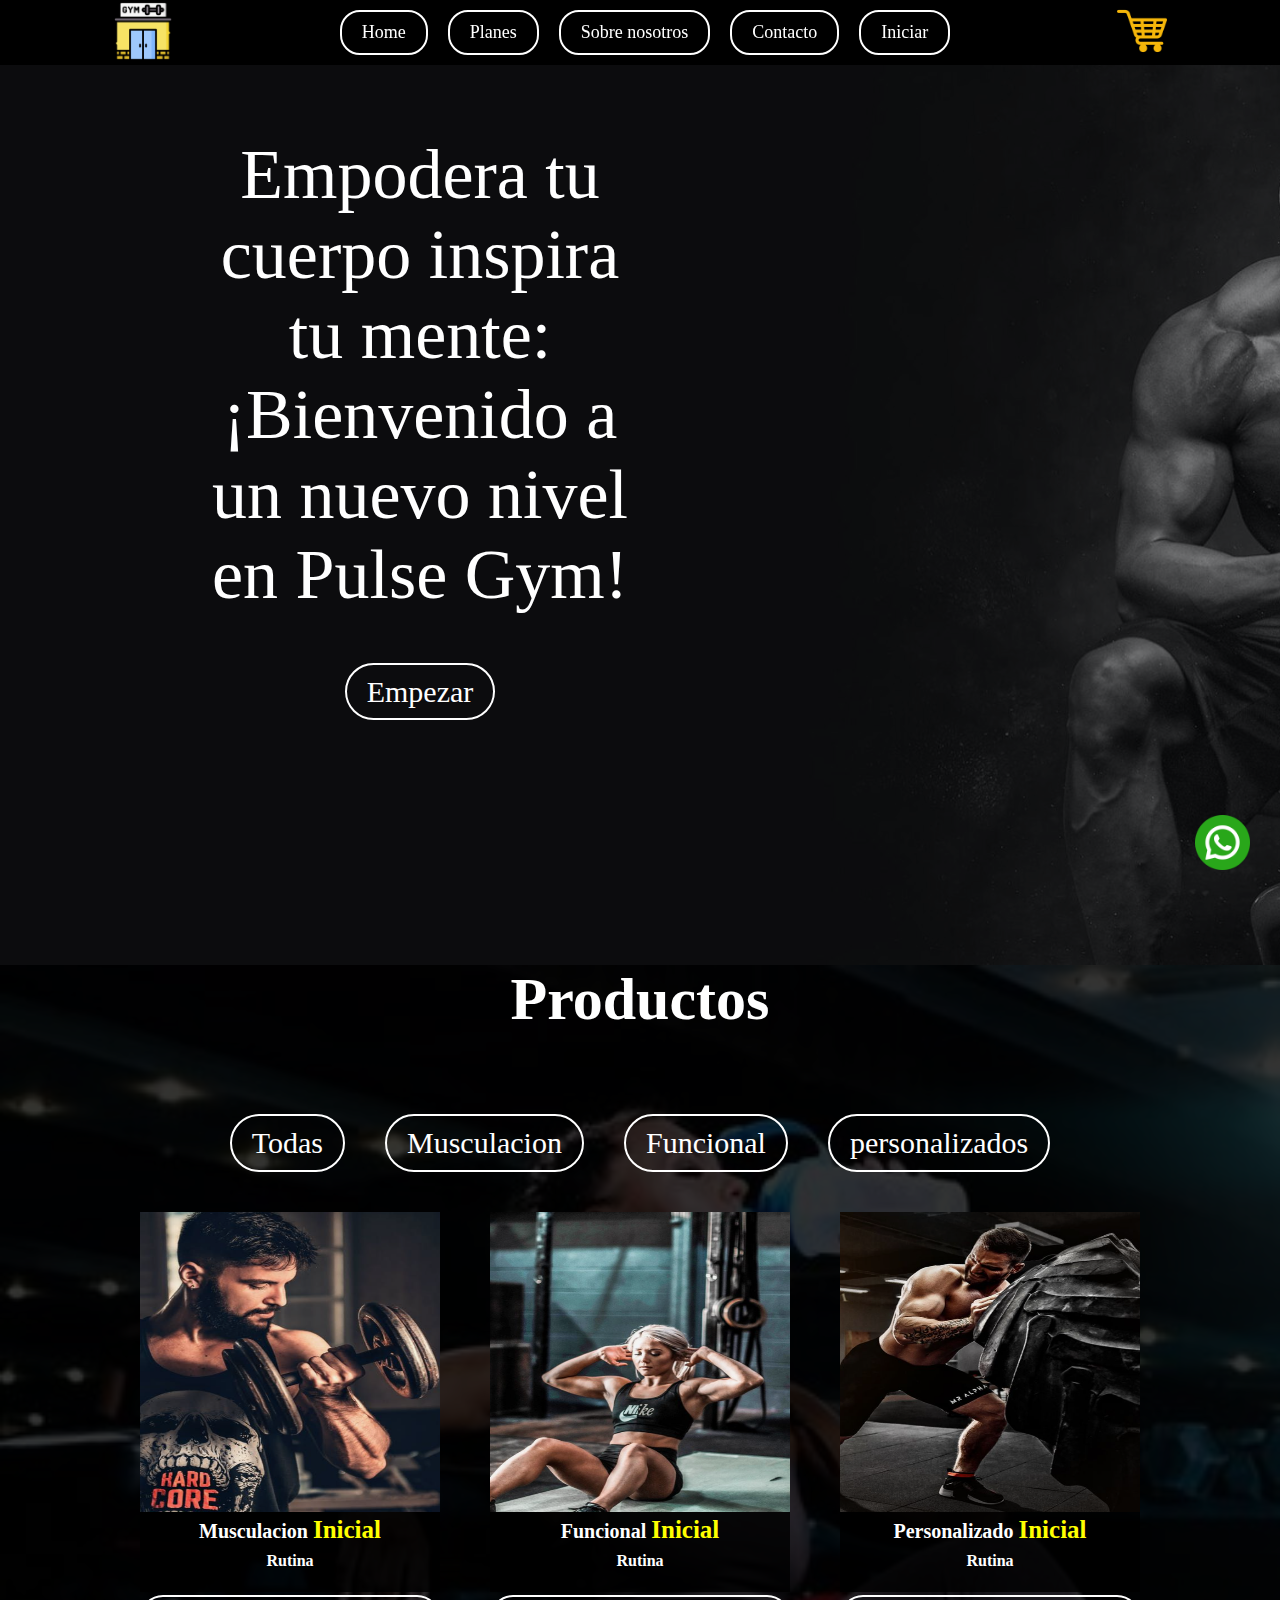
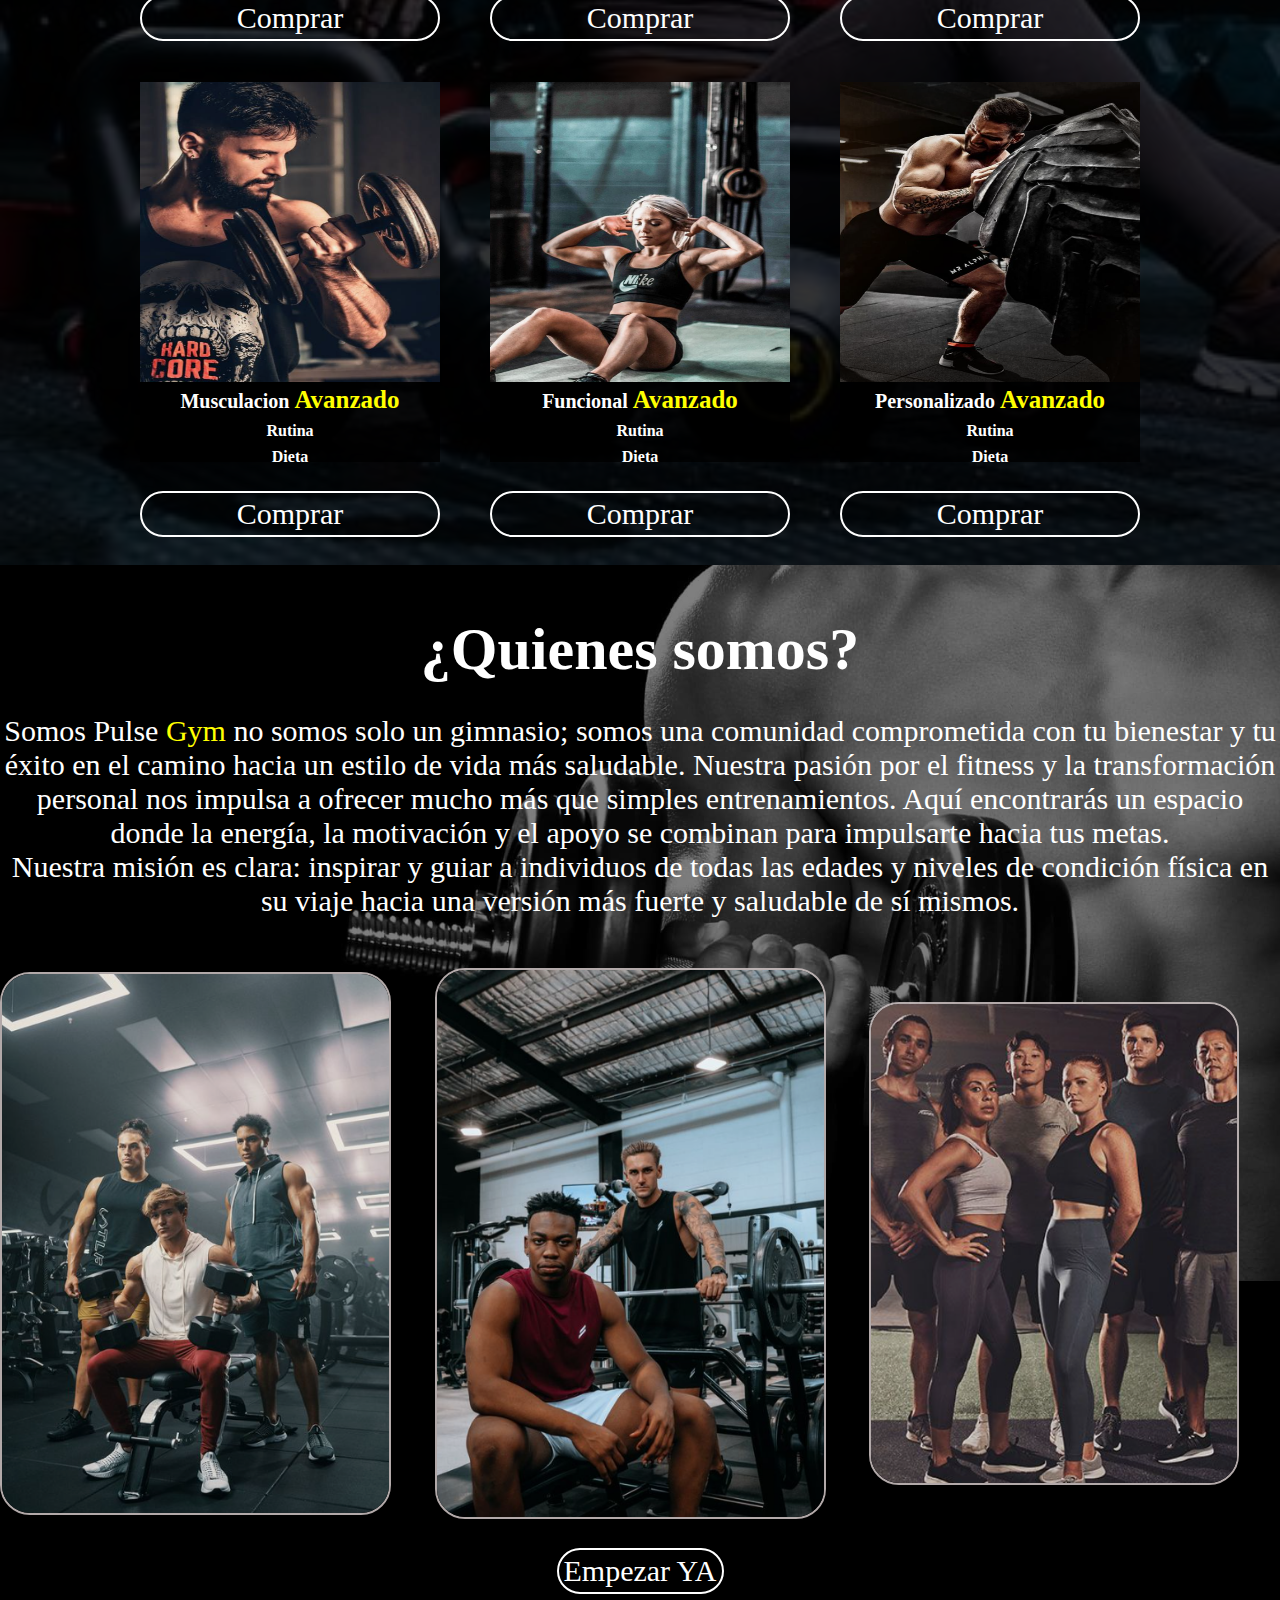
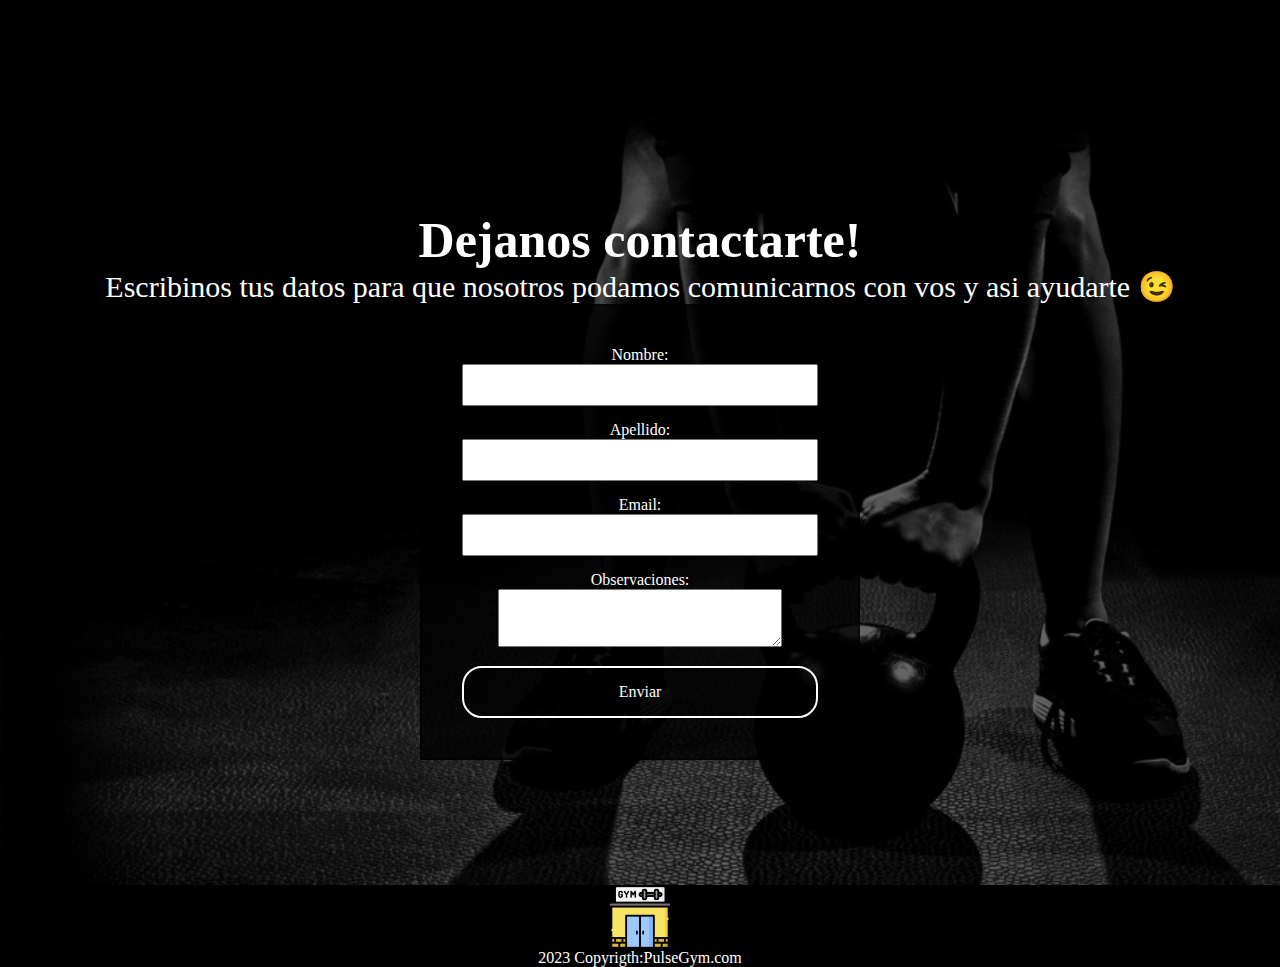
<file: index.html>
<!DOCTYPE html>
<html lang="en">

<head>
    <meta charset="UTF-8">
    <meta name="viewport" content="width=device-width, initial-scale=1.0">
    <title>Pulse Gym</title>
    <link rel="shortcut icon" href="/Assets/Favicon.png" type="image/x-icon">
    <link rel="stylesheet" href="style.css">
    <link rel="stylesheet" href="media.css">
    <link rel="preconnect" href="https://fonts.googleapis.com">
    <link rel="preconnect" href="https://fonts.gstatic.com" crossorigin>
    <link href="https://fonts.googleapis.com/css2?family=Poppins:wght@100&display=swap" rel="stylesheet">
</head>

<body>
    <a href=""" target=" _blank"><img src="/Assets/whatsapp.png" alt="" class="whatsapp"></a>
    <header>
        <a href="index.html">
            <img id="img-logo" src="/Assets/Favicon.png" alt=""></a>
        <nav id="navbar-link">

            <ul id="nav-list">
                <a href="index.html">
                    <li class="navli">Home</li>
                </a>

                <li class="navli">Planes</li>
                <li class="navli">Sobre nosotros</li>
                <li class="navli">Contacto</li>
                <a href="iniciar.html">
                    <li class="navli"> Iniciar</li>
                </a>


            </ul>
        </nav>
        <div class="menu-container">
            <label for="menu-toggle" class="menu-label">
                <img src="/Assets/menu.png" alt="" class="menu-icon">
            </label>
            <div id="Cart-container">
                <img class="carrito" src="/Assets/carrito.png" alt="">
            </div>
        </div>
    </header>
    <main>
        <section id="Portada">
            <div class="container-portada">
                <div id="text-content">
                    <!-- <p>Pulse Gym es mucho más que un simple lugar para ejercitarse
                Es un oasis vibrante de salud y bienestar
                diseñado para elevar tu cuerpo, mente y espíritu Nuestro compromiso es claro: brindarte una experiencia
                fitness excepcional que despierte tus sentidos y te impulse hacia tus metas.
                En Pulse Gym, fusionamos tecnología de vanguardia con un enfoque personalizado, creando un entorno donde
                cada
                latido de tu corazón se convierte en una oportunidad para superarte
            </p> -->

                    <span class="span-text">Empodera tu cuerpo inspira tu mente: ¡Bienvenido a un nuevo nivel en Pulse
                        Gym!</span>

                    <!-- <span class="button">Registrarme</span> -->
                    <!-- <button>Registrarme</button> -->
                    <div class="botones">
                        <a class="btn-ri" href="register.html">Empezar</a>

                    </div>

                </div>
            </div>
        </section>
        <section id="products">
            <h2 class="tittle-products">Productos</h2>
            <div id="categories-container">
                <a class="categories" href="">Todas</a>
                <a class="categories" href="">Musculacion</a>
                <a class="categories" href="">Funcional</a>
                <a class="categories" href="">personalizados</a>
            </div>
            <div class="card-container">
                <div class="card-group">
                    <div class="card">
                        <img class="img-product" src="/Assets/card-hombre.png" alt="">
                        <div class="products-info">
                            <h3 class="tittle-card">Musculacion <span class="Card-span">Inicial</span></h3>
                            <h4>Rutina</h4>

                        </div>
                        <div class="container-btnPro">
                            <a class="btn-card" href="">Comprar</a>
                        </div>

                    </div>


                    <div class="card">
                        <img class="img-product" src="/Assets/mujer-card.png" alt="">
                        <div class="products-info">
                            <h3 class="tittle-card">Funcional <span class="Card-span">Inicial</span></h3>
                            <h4>Rutina</h4>
                        </div>
                        <div class="container-btnPro">
                            <a class="btn-card" href="">Comprar</a>
                        </div>
                    </div>
                    <div class="card">
                        <img class="img-product" src="/Assets/perso-card.png" alt="">
                        <div class="products-info">
                            <h3 class="tittle-card">Personalizado <span class="Card-span">Inicial</span></h3>
                            <h4>Rutina</h4>
                        </div>
                        <div class="container-btnPro">
                            <a class="btn-card" href="">Comprar</a>
                        </div>
                    </div>
                </div>
                <div class="card-group">
                    <div class="card">
                        <img class="img-product" src="/Assets/card-hombre.png" alt="">
                        <div class="products-info">
                            <h3 class="tittle-card">Musculacion <span class="Card-span">Avanzado</span></h3>
                            <h4>Rutina</h4>
                            <h4>Dieta</h4>
                        </div>
                        <div class="container-btnPro">
                            <a class="btn-card" href="">Comprar</a>
                        </div>
                    </div>
                    <div class="card">
                        <img class="img-product" src="/Assets/mujer-card.png" alt="">
                        <div class="products-info">
                            <h3 class="tittle-card">Funcional <span class="Card-span">Avanzado</span></h3>
                            <h4>Rutina</h4>
                            <h4>Dieta</h4>
                        </div>
                        <div class="container-btnPro">
                            <a class="btn-card" href="">Comprar</a>
                        </div>
                    </div>
                    <div class="card">
                        <img class="img-product" src="/Assets/perso-card.png" alt="">
                        <div class="products-info">
                            <h3 class="tittle-card">Personalizado <span class="Card-span">Avanzado</span></h3>
                            <h4>Rutina</h4>
                            <h4>Dieta</h4>
                        </div>
                        <div class="container-btnPro">
                            <a class="btn-card" href="">Comprar</a>
                        </div>
                    </div>
                </div>
            </div>

        </section>
        <section id="about-us">
            <div class="container-about">
                <h2 class="tittle-about">¿Quienes somos?</h2>
                <p class="p-about">Somos Pulse <span class="span-about"> Gym</span>
                    no somos solo un gimnasio; somos una comunidad comprometida con tu bienestar y tu éxito en el
                    camino hacia un estilo de vida más saludable. Nuestra pasión por el fitness y la transformación
                    personal
                    nos
                    impulsa a ofrecer mucho más que simples entrenamientos. Aquí encontrarás un espacio donde la
                    energía, la
                    motivación y el apoyo se combinan para impulsarte hacia tus metas.</p>
                <p class="secondp">
                    Nuestra misión es clara: inspirar y guiar a individuos de todas las edades y niveles de condición
                    física
                    en
                    su viaje hacia una versión más fuerte y saludable de sí mismos.


                </p>
                <div class="carrusel">
                    <div class="carrusel-container">
                        <div><img class="carrusel-img" src="/Assets/galeria2.png" alt="" srcset=""></div>
                        <div><img class="carrusel-img" src="/Assets/galeria3.png" alt=""></div>
                        <div><img class="carrusel-img" src="/Assets/galeria4.png" alt="" srcset=""></div>

                    </div>
                    <div class="container-btnPro2">
                        <a class="btn-card2" href="">Empezar YA</a>
                    </div>
                </div>

            </div>

        </section>
        <section id="contacto">
            <span class="h2_con"> Dejanos contactarte!</span>
            <h3 class="h3_con">Escribinos tus datos para que nosotros podamos comunicarnos con vos y asi ayudarte 😉
            </h3>
            <div class="formulario">

                <form>
                    <label for="nombre">Nombre:</label>
                    <input type="text" id="nombre" name="nombre" required><br>

                    <label for="apellido">Apellido:</label>
                    <input type="text" id="apellido" name="apellido" required><br>

                    <label for="email">Email:</label>
                    <input type="email" id="email" name="email" required><br>
                    <label for="">Observaciones:</label>
                    <textarea name="" id="" cols="15" rows="2"></textarea>

                    <input type="submit" value="Enviar">
                </form>
            </div>

        </section>
        <footer id="footer">
            <div class="logo-footer"></div>
            <img class="favicon-footer" src="Assets/Favicon.png" alt="logo-footer" class="logo-f3">
            <span class="span-footer">2023 Copyrigth:PulseGym.com</span>

        </footer>
    </main>
</body>


</html>
</file>
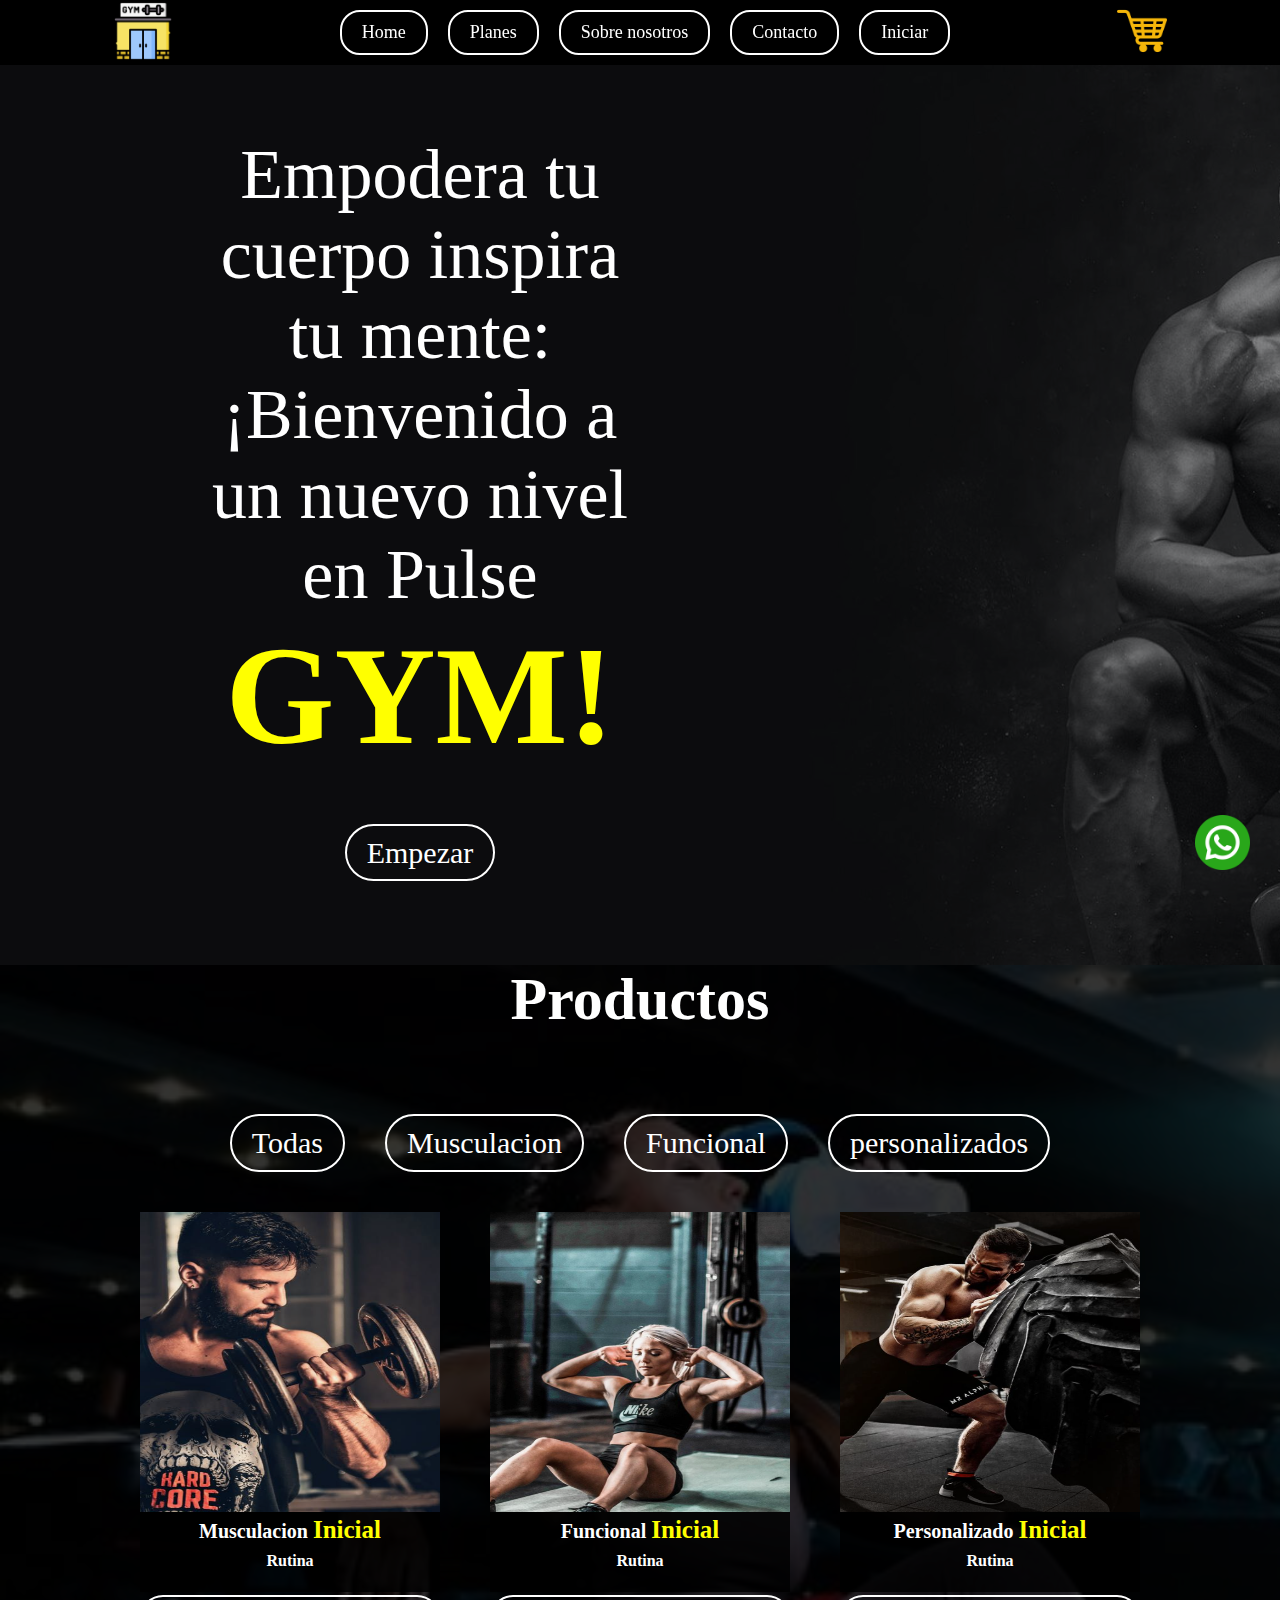
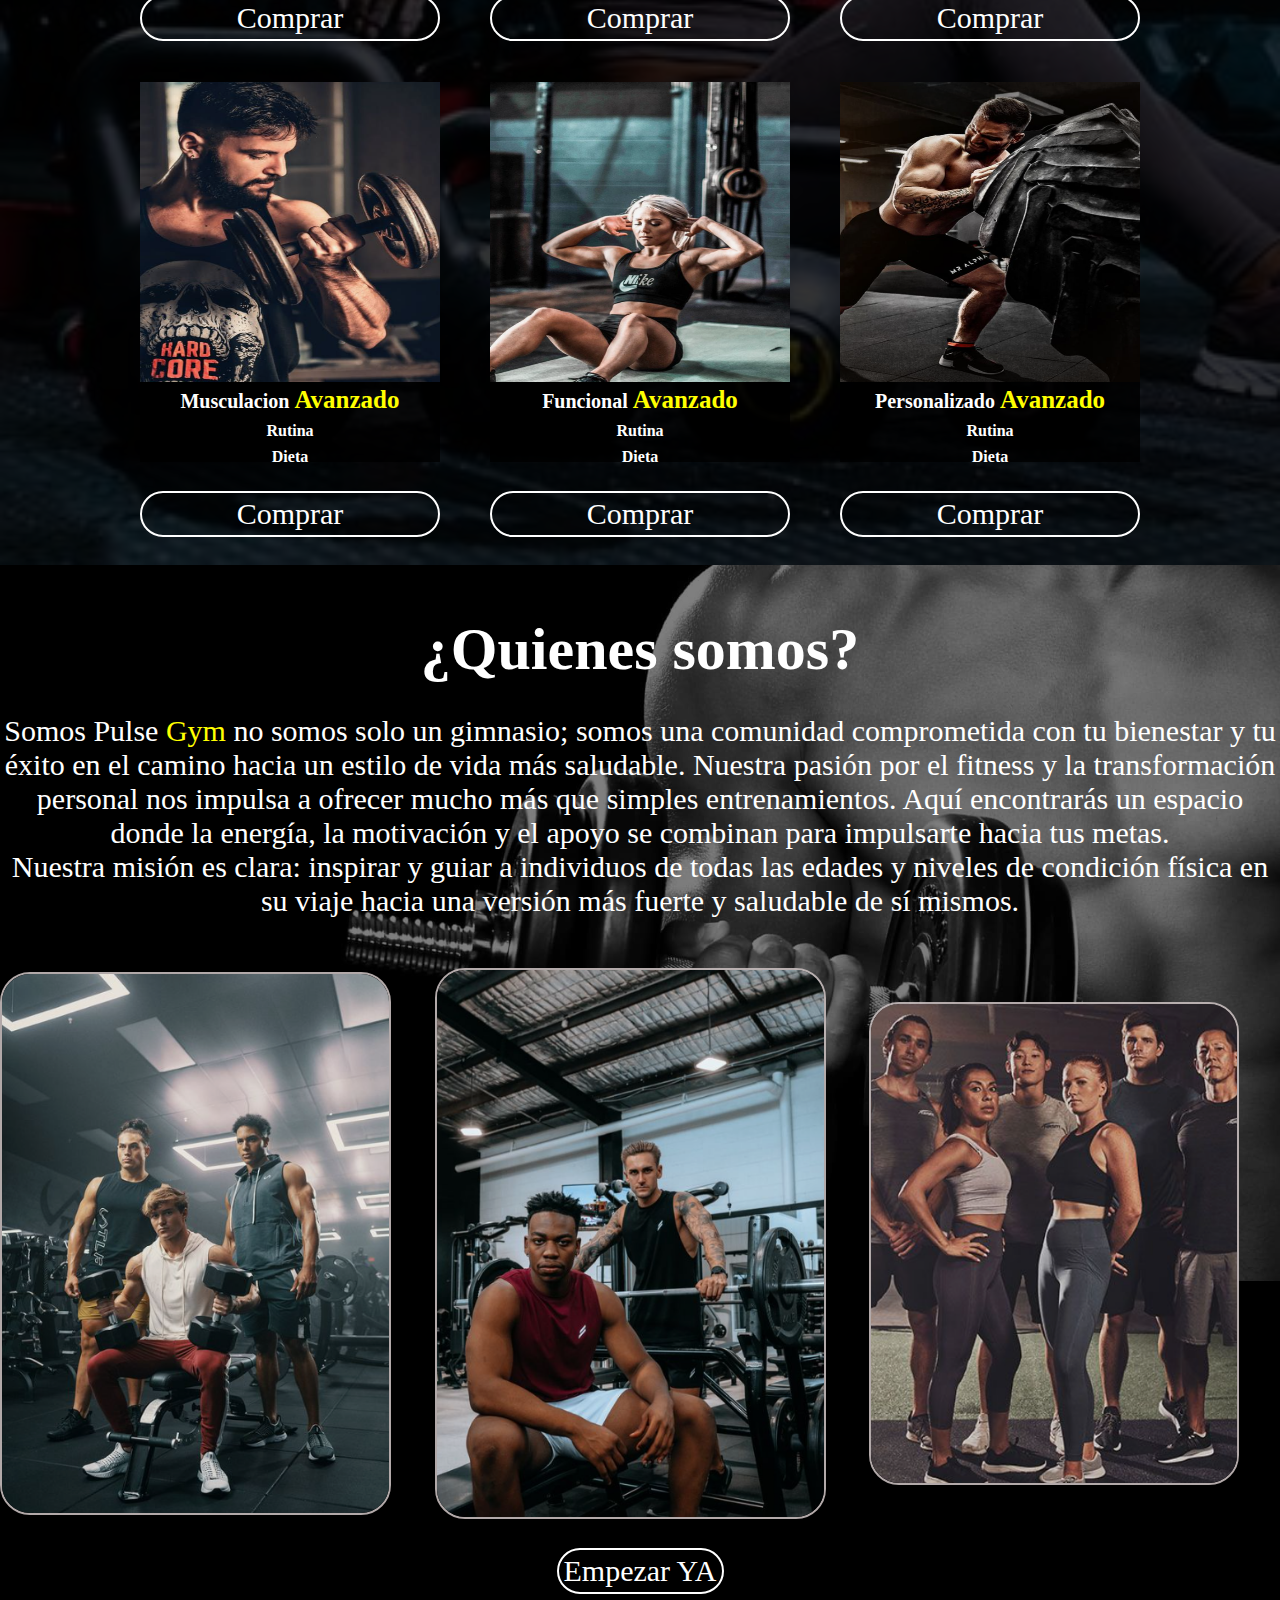
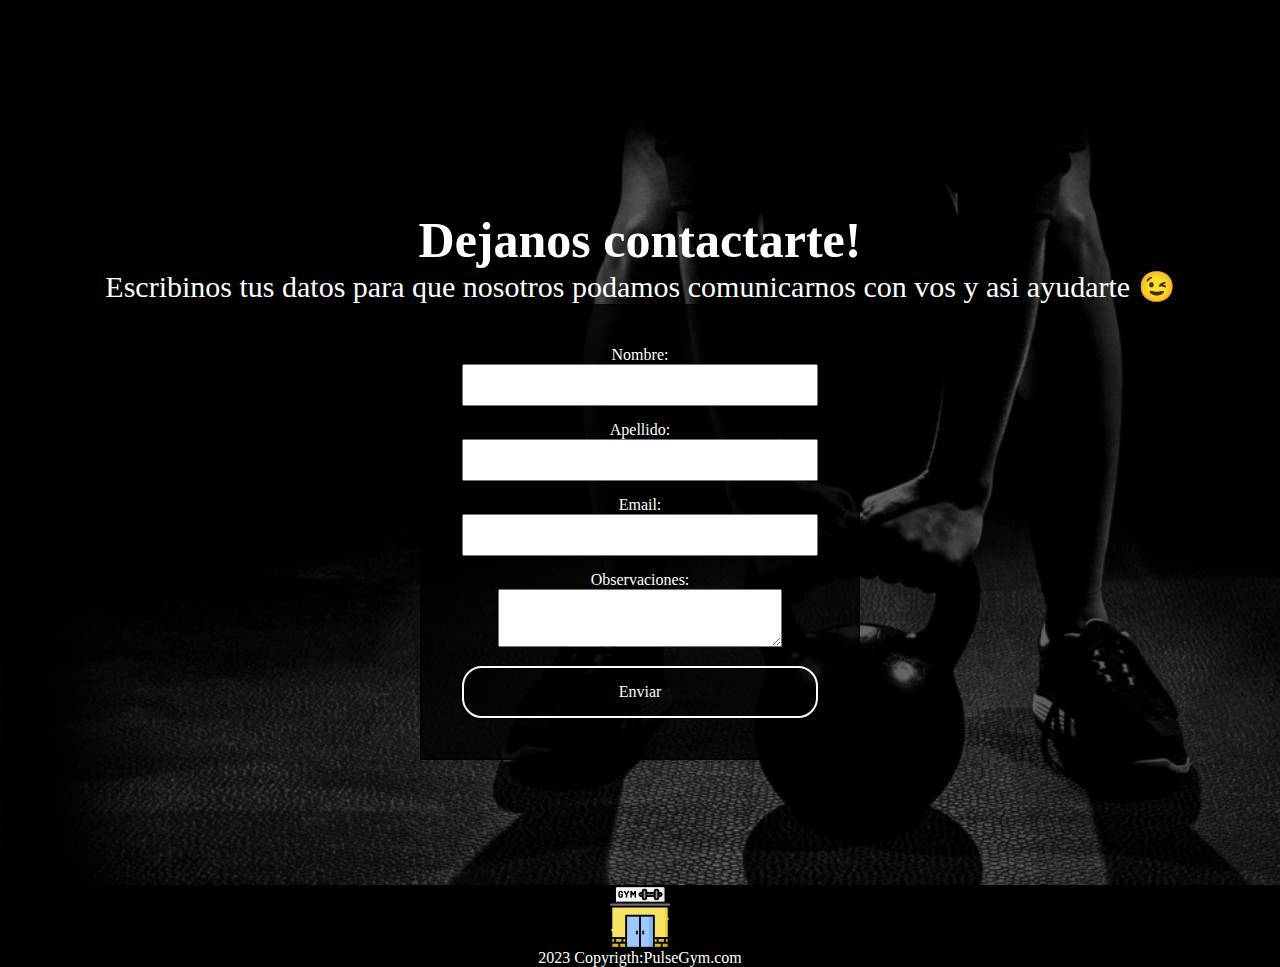
<file: HTML/index.html>
<!DOCTYPE html>
<html lang="en">

<head>
    <meta charset="UTF-8">
    <meta name="viewport" content="width=device-width, initial-scale=1.0">
    <title>Pulse Gym</title>
    <link rel="shortcut icon" href="/Assets/favicon/Favicon.png" type="image/x-icon">
    <link rel="stylesheet" href="/CSS/style.css">
    <link rel="stylesheet" href="/CSS/media.css">
    <link rel="preconnect" href="https://fonts.googleapis.com">
    <link rel="preconnect" href="https://fonts.gstatic.com" crossorigin>
    <link href="https://fonts.googleapis.com/css2?family=Poppins:wght@100&display=swap" rel="stylesheet">
</head>

<body>
    <a href="" target=" _blank"><img src="/Assets/wpp/whatsapp.png" alt="" class="whatsapp"></a>
    <header>
        <a href="index.html">
            <img id="img-logo" src="/Assets/favicon/Favicon.png" alt=""></a>
        <nav id="navbar-link">

            <ul id="nav-list">
                <a href="index.html">
                    <li class="navli">Home</li>
                </a>

                <li class="navli">Planes</li>
                <li class="navli">Sobre nosotros</li>
                <li class="navli">Contacto</li>
                <a href="iniciar.html">
                    <li class="navli"> Iniciar</li>
                </a>


            </ul>
        </nav>
        <div class="menu-container">
            <label for="menu-toggle" class="menu-label">
                <img src="/Assets/nav/menu.png" alt="" class="menu-icon">
            </label>
            <div id="Cart-container">
                <img class="carrito" src="/Assets/nav/carrito.png" alt="">
            </div>
        </div>
    </header>
    <main>
        <section id="Portada">
            <div class="container-portada">
                <div id="text-content">

                    <span class="span-text">Empodera tu cuerpo inspira tu mente: ¡Bienvenido a un nuevo nivel en Pulse
                        <h1 class="tittle-gym">GYM!</h1>
                    </span>
                    <div class="botones">
                        <a class="btn-ri" href="register.html">Empezar</a>

                    </div>

                </div>
            </div>
        </section>
        <section id="products">
            <h2 class="tittle-products">Productos</h2>
            <div id="categories-container">
                <a class="categories" href="">Todas</a>
                <a class="categories" href="">Musculacion</a>
                <a class="categories" href="">Funcional</a>
                <a class="categories" href="">personalizados</a>
            </div>
            <div class="card-container">
                <div class="card-group">
                    <div class="card">
                        <img class="img-product" src="/Assets/Products/card-hombre.png" alt="">
                        <div class="products-info">
                            <h3 class="tittle-card">Musculacion <span class="Card-span">Inicial</span></h3>
                            <h4>Rutina</h4>

                        </div>
                        <div class="container-btnPro">
                            <a class="btn-card" href="">Comprar</a>
                        </div>

                    </div>


                    <div class="card">
                        <img class="img-product" src="/Assets//Products/mujer-card.png" alt="">
                        <div class="products-info">
                            <h3 class="tittle-card">Funcional <span class="Card-span">Inicial</span></h3>
                            <h4>Rutina</h4>
                        </div>
                        <div class="container-btnPro">
                            <a class="btn-card" href="">Comprar</a>
                        </div>
                    </div>
                    <div class="card">
                        <img class="img-product" src="/Assets/Products/perso-card.png" alt="">
                        <div class="products-info">
                            <h3 class="tittle-card">Personalizado <span class="Card-span">Inicial</span></h3>
                            <h4>Rutina</h4>
                        </div>
                        <div class="container-btnPro">
                            <a class="btn-card" href="">Comprar</a>
                        </div>
                    </div>
                </div>
                <div class="card-group">
                    <div class="card">
                        <img class="img-product" src="/Assets/Products/card-hombre.png" alt="">
                        <div class="products-info">
                            <h3 class="tittle-card">Musculacion <span class="Card-span">Avanzado</span></h3>
                            <h4>Rutina</h4>
                            <h4>Dieta</h4>
                        </div>
                        <div class="container-btnPro">
                            <a class="btn-card" href="">Comprar</a>
                        </div>
                    </div>
                    <div class="card">
                        <img class="img-product" src="/Assets/Products/mujer-card.png" alt="">
                        <div class="products-info">
                            <h3 class="tittle-card">Funcional <span class="Card-span">Avanzado</span></h3>
                            <h4>Rutina</h4>
                            <h4>Dieta</h4>
                        </div>
                        <div class="container-btnPro">
                            <a class="btn-card" href="">Comprar</a>
                        </div>
                    </div>
                    <div class="card">
                        <img class="img-product" src="/Assets//Products/perso-card.png" alt="">
                        <div class="products-info">
                            <h3 class="tittle-card">Personalizado <span class="Card-span">Avanzado</span></h3>
                            <h4>Rutina</h4>
                            <h4>Dieta</h4>
                        </div>
                        <div class="container-btnPro">
                            <a class="btn-card" href="">Comprar</a>
                        </div>
                    </div>
                </div>
            </div>

        </section>
        <section id="about-us">
            <div class="container-about">
                <h2 class="tittle-about">¿Quienes somos?</h2>
                <p class="p-about">Somos Pulse <span class="span-about"> Gym</span>
                    no somos solo un gimnasio; somos una comunidad comprometida con tu bienestar y tu éxito en el
                    camino hacia un estilo de vida más saludable. Nuestra pasión por el fitness y la transformación
                    personal
                    nos
                    impulsa a ofrecer mucho más que simples entrenamientos. Aquí encontrarás un espacio donde la
                    energía, la
                    motivación y el apoyo se combinan para impulsarte hacia tus metas.</p>
                <p class="secondp">
                    Nuestra misión es clara: inspirar y guiar a individuos de todas las edades y niveles de condición
                    física
                    en
                    su viaje hacia una versión más fuerte y saludable de sí mismos.


                </p>
                <div class="carrusel">
                    <div class="carrusel-container">
                        <div><img class="carrusel-img" src="/Assets/carrusel/galeria1.png" alt="" srcset=""></div>
                        <div><img class="carrusel-img" src="/Assets//carrusel/galeria2.png" alt=""></div>
                        <div><img class="carrusel-img" src="/Assets/carrusel/galeria3.png" alt="" srcset=""></div>

                    </div>
                    <div class="container-btnPro2">
                        <a class="btn-card2" href="">Empezar YA</a>
                    </div>
                </div>

            </div>

        </section>
        <section id="contacto">
            <span class="h2_con"> Dejanos contactarte!</span>
            <h3 class="h3_con">Escribinos tus datos para que nosotros podamos comunicarnos con vos y asi ayudarte 😉
            </h3>
            <div class="formulario">

                <form>
                    <label for="nombre">Nombre:</label>
                    <input type="text" id="nombre" name="nombre" required><br>

                    <label for="apellido">Apellido:</label>
                    <input type="text" id="apellido" name="apellido" required><br>

                    <label for="email">Email:</label>
                    <input type="email" id="email" name="email" required><br>
                    <label for="">Observaciones:</label>
                    <textarea name="" id="" cols="15" rows="2"></textarea>

                    <input type="submit" value="Enviar">
                </form>
            </div>

        </section>
        <footer id="footer">
            <div class="logo-footer"></div>
            <img class="favicon-footer" src="/Assets/favicon/Favicon.png" alt="logo-footer" class="logo-f3">
            <span class="span-footer">2023 Copyrigth:PulseGym.com</span>

        </footer>
    </main>
</body>


</html>
</file>
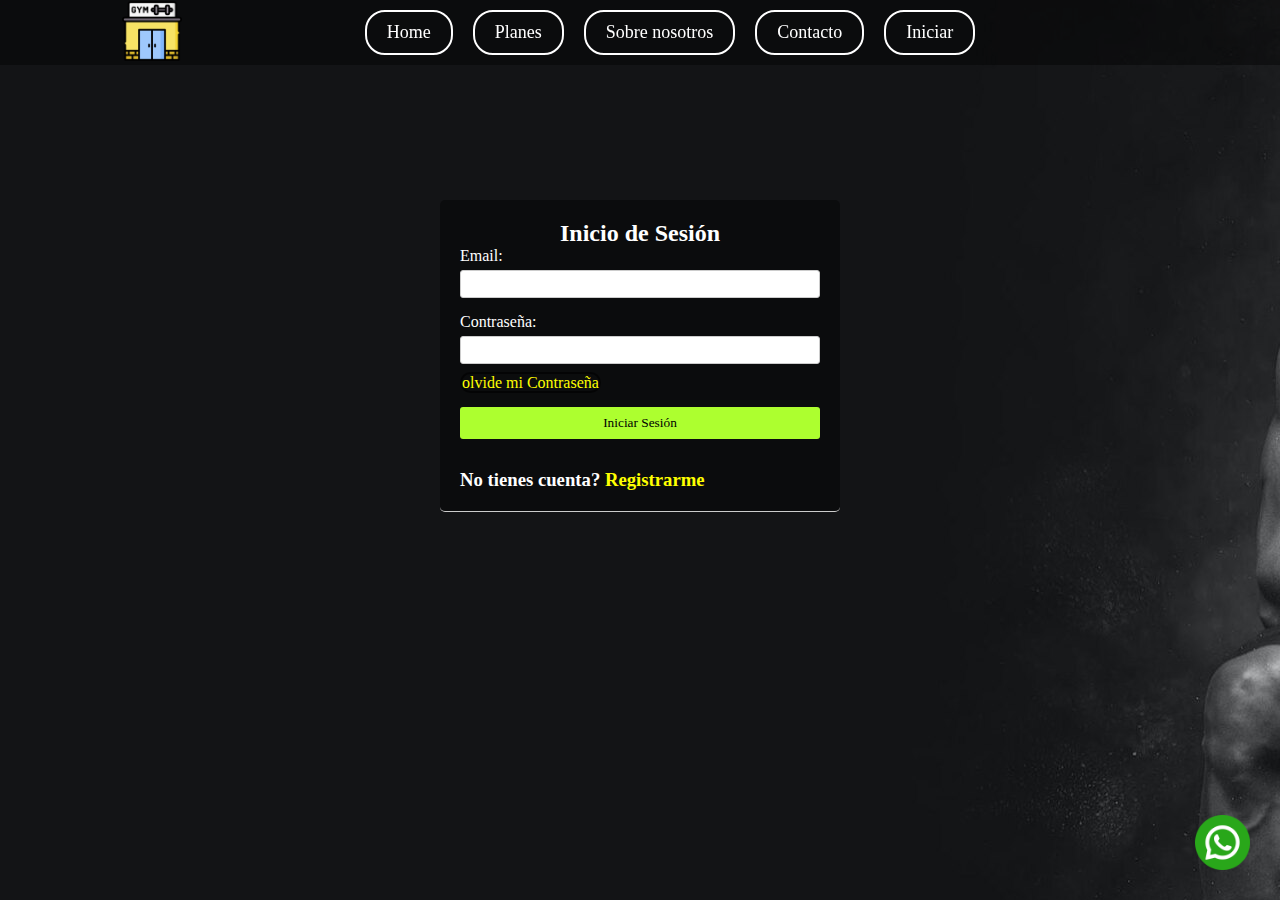
<file: HTML/iniciar.html>
<!DOCTYPE html>
<html lang="en">

<head>
    <meta charset="UTF-8">
    <meta name="viewport" content="width=device-width, initial-scale=1.0">
    <title>Pulse Gym</title>
    <link rel="shortcut icon" href="/Assets/wpp/whatsapp.png" type="image/x-icon">
    <link rel="stylesheet" href="/CSS/style.css">
    <link rel="stylesheet" href="/CSS/media.css">
    <link rel="preconnect" href="https://fonts.googleapis.com">
    <link rel="preconnect" href="https://fonts.gstatic.com" crossorigin>
    <link href="https://fonts.googleapis.com/css2?family=Poppins:wght@100&display=swap" rel="stylesheet">
    <link rel="stylesheet" href="/CSS/login.css">
</head>

<body>
    <a href="" target="_blank"><img src="/Assets/wpp/whatsapp.png" alt="" class="whatsapp"></a>
    <header>
        <a href="index.html">
            <img id="img-logo" src="/Assets/favicon/Favicon.png" alt=""></a>
        <nav id="navbar-link">

            <ul id="nav-list">
                <a href="index.html">
                    <li class="navli">Home</li>
                </a>
                <li class="navli">Planes</li>
                <li class="navli">Sobre nosotros</li>
                <li class="navli">Contacto</li>
                <a href="iniciar.html">
                    <li class="navli"> Iniciar</li>
                </a>


            </ul>
        </nav>
        <div class="menu-container">
            <label for="menu-toggle" class="menu-label">
                <img src="/Assets/nav/menu.png" alt="" class="menu-icon">
            </label>

        </div>
    </header>
    <main id="main_login">
        <div class="inicio__sesion">
            <h2>Inicio de Sesión</h2>
            <form>
                <div class="form-group">
                    <label for="username">Email:</label>
                    <input type="text" id="username" name="username" required>
                </div>
                <div class="form-group">
                    <label for="password">Contraseña:</label>
                    <input type="password" id="password" name="password" required>
                    <div class="olvide-container">
                        <span class="olvide">olvide mi Contraseña</span>
                    </div>

                </div>
                <input type="submit" value="Iniciar Sesión">

            </form>
            <h3 class="no-c">No tienes cuenta? <a class="Register" href="register.html">Registrarme</a></h3>
        </div>

    </main>

</body>
</file>
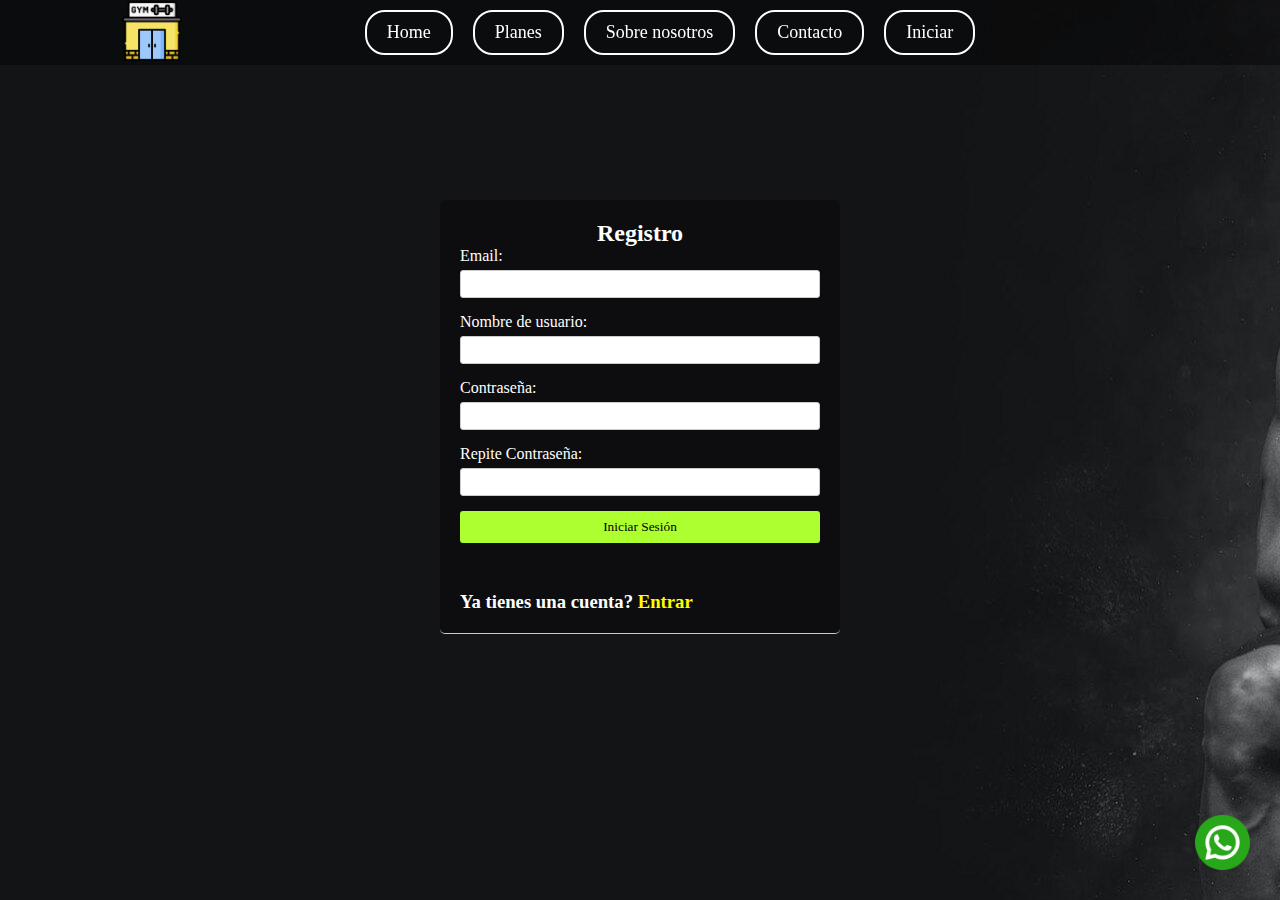
<file: HTML/register.html>
<!DOCTYPE html>
<html lang="en">

<head>
    <meta charset="UTF-8">
    <meta name="viewport" content="width=device-width, initial-scale=1.0">
    <title>Pulse Gym</title>
    <link rel="shortcut icon" href="/Assets/favicon/Favicon.png" type="image/x-icon">
    <link rel="stylesheet" href="/CSS/style.css">
    <link rel="stylesheet" href="/CSS/media.css">
    <link rel="preconnect" href="https://fonts.googleapis.com">
    <link rel="preconnect" href="https://fonts.gstatic.com" crossorigin>
    <link href="https://fonts.googleapis.com/css2?family=Poppins:wght@100&display=swap" rel="stylesheet">
    <link rel="stylesheet" href="/CSS/login.css">
    <link rel="stylesheet" href="/CSS/register.css">
</head>

<body>
    <a href="" target="_blank"><img src="/Assets/wpp/whatsapp.png" alt="" class="whatsapp"></a>
    <header>
        <a href="index.html">
            <img id="img-logo" src="/Assets//favicon/Favicon.png" alt=""></a>
        <nav id="navbar-link">

            <ul id="nav-list">
                <a href="index.html">
                    <li class="navli">Home</li>
                </a>
                <li class="navli">Planes</li>
                <li class="navli">Sobre nosotros</li>
                <li class="navli">Contacto</li>
                <a href="iniciar.html">
                    <li class="navli"> Iniciar</li>
                </a>


            </ul>
        </nav>
        <div class="xD">
            <label for="menu-toggle" class="menu-label">
                <img src="/Assets/nav/menu.png" alt="" class="menu-icon">
            </label>
        </div>
    </header>
    <main id="main_registro">
        <div class="registro__sesion">
            <h2>Registro</h2>
            <form>
                <div class="form-group">
                    <label for="username">Email:</label>
                    <input type="email" id="username" name="username" required>
                </div>
                <div class="form-group">
                    <label for="username">Nombre de usuario:</label>
                    <input type="text" id="username" name="username" required>
                </div>
                <div class="form-group">
                    <label for="username">Contraseña:</label>
                    <input type="text" id="username" name="username" required>
                </div>
                <div class="form-group">
                    <label for="password"> Repite Contraseña:</label>
                    <input type="password" id="password" name="password" required>
                </div>
                <input type="submit" value="Iniciar Sesión">

            </form>
            <br>
            <h3 class="no-c">Ya tienes una cuenta? <a class="Register" href="iniciar.html">Entrar</a></h3>
        </div>

    </main>
</body>
</file>
<file: style.css>
* {
    margin: 0;
    padding: 0;
    box-sizing: border-box;
    text-decoration: none;
    list-style-type: none;
    font-family: "Oswald";

}



header {
    display: flex;
    flex-direction: row;
    justify-content: space-around;
    align-items: center;
    background-color: rgba(0, 0, 0, 0.4);
    width: 100%;
    height: 65px;
    padding: 0 30px;
    position: fixed;
    top: 0;
    z-index: 2;

}



#img-logo {
    width: 60px;
    height: 60px;
    cursor: pointer;
}

#nav-list {
    display: flex;
    gap: 20px;
    align-items: center;

    color: #ffffff;

}


.navli {
    padding: 10px 20px;
    background-color: transparent;
    border: 2px solid white;
    border-radius: 20px;
    color: white;
    font-size: 18px;
    cursor: pointer;
}

.navli:hover {
    background-color: yellow;
    color: black;
}

#navbar-link {
    display: flex;
    gap: 20px;
}

#Btn-sesion {
    display: flex;
    gap: 20px;
    color: #ffffff;
}

body {
    background-color: #000000;
}

main {
    display: flex;
    flex-direction: column;
    justify-content: center;
    width: 100%;


}



#Portada {
    margin-top: 65px;
    padding: 70px 0;
    height: 900px;
    background-image: url(/Assets/bg3.jpg);
    background-repeat: no-repeat;
    background-size: cover;
    background-color: rgba(0, 0, 0, 0.4);
    background-blend-mode: multiply;

}

.container-portada {
    display: flex;
    flex-direction: column;
}

p {
    color: #ffffff;
    font-size: 30px;
    font-weight: 100;
    text-align: center;
}

#text-content {
    padding-left: 200px;
    max-width: 40rem;
    text-align: center;
    display: flex;
    flex-direction: column;
    gap: 60px;
}

.span-text {
    color: white;
    font-size: 70px;
}

.btn-ri {
    padding: 10px 20px;
    background-color: transparent;
    border: 2px solid white;
    border-radius: 40px;
    color: white;
    font-size: 30px;
    cursor: pointer;
    margin: 20px;
}

.btn-ri:hover {
    background-color: yellow;
    color: black;
}

.carrito {
    width: 50px;
    height: 50px;
    cursor: pointer;
}


#products {
    height: 1200px;
    background-image: url(/Assets/xdddddddddddddddddd.jpg);
    background-repeat: no-repeat;
    background-size: cover;
    background-color: rgba(0, 0, 0, 0.8);
    background-blend-mode: multiply;


}

#categories-container {
    display: flex;
    align-items: center;
    justify-content: center;
}

.categories {
    color: white;
    padding: 10px 20px;
    background-color: transparent;
    border: 2px solid white;
    border-radius: 40px;
    color: white;
    font-size: 30px;
    cursor: pointer;
    margin: 20px;
}

.categories:hover {
    background-color: yellow;
    color: black;
}

.tittle-products {
    color: white;
    text-align: center;
    font-size: 60px;
    font-weight: 600;
    padding-bottom: 60px;
}

.img-product {
    width: 300px;
    height: 300px;
}

.card-container {
    display: flex;
    justify-content: center;
    align-items: center;
    gap: 50px;
    flex-direction: column;
    flex-wrap: wrap;
}

.card {
    background-color: rgba(0, 0, 0, 0.8);
    height: 380px;
}

.card-group {
    display: flex;
    justify-content: center;
    gap: 50px;
    margin: 20px 0;
}

.products-info {
    display: flex;
    align-items: center;
    justify-content: center;
    flex-direction: column;
    gap: 8px;
}

.tittle-card {
    color: white;
    font-size: 20px;
}

.Card-span {
    color: yellow;
    font-weight: 900;
    font-size: 25px;
}

.btn-card {
    padding: 4px 5px;
    background-color: transparent;
    border: 2px solid white;
    border-radius: 40px;
    color: white;
    font-size: 30px;
    cursor: pointer;
    display: flex;
    justify-content: center;
    align-items: center;
    margin-top: 25px;

}

.btn-card:hover {
    background-color: yellow;
    color: black;
}


.li-products {
    color: white;
}

h4 {
    color: white;
}


#about-us {
    height: 1100px;
    background-image: url(/Assets/ABOUT.jpg);
    background-repeat: no-repeat;
    background-size: contain;
    background-color: rgba(0, 0, 0, 0.5);
    background-blend-mode: multiply;
}

.tittle-about {
    color: white;
    font-size: 60px;
    text-align: center;
    margin-bottom: 30px;
}


.span-about {
    color: yellow;
}

.container-about {
    margin-top: 50px;
}


.carrusel-container {
    margin-top: 50px;
    display: flex;
    flex-wrap: nowrap;
    justify-content: center;
    align-items: center;

}



.carrusel-img {
    width: 90%;
    height: 90%;
    border: 2px solid rgba(197, 187, 187, 0.9);
    border-radius: 30px;

}

.container-btnPro2 {
    display: flex;
    justify-content: center;
    align-items: center;

}


.btn-card2 {

    display: inline-block;
    padding: 4px 5px;
    background-color: transparent;
    border: 2px solid white;
    border-radius: 40px;
    color: white;
    font-size: 30px;
    cursor: pointer;
    margin: 25px auto;
}

.btn-card2:hover {
    background-color: yellow;
    color: black;
}


#contacto {
    margin-top: 20px;
    height: 800px;
    background-image: url(/Assets/contactoportada.jpg);
    background-repeat: no-repeat;
    background-size: cover;
    background-color: rgba(0, 0, 0, 0.6);
    background-blend-mode: multiply;
    display: flex;
    justify-content: center;
    align-content: center;
    text-align: center;
    flex-direction: column;
}


.h2_con {
    font-size: 50px;
    font-weight: 600;
    color: white;
}

.h3_con {
    font-size: 30px;
    font-weight: 400;
    color: white;
}

.input_c {
    background-color: crimson;
    height: 50px;
}

.formulario {
    padding: 40px;
    max-width: 600px;
    margin: 0 auto;
    background-color: rgba(0, 0, 0, 0.8);
    display: flex;
    flex-direction: column;
    justify-content: center;
    align-items: center;
    color: white;
    border: 2px solid rgba(0, 0, 0, 0.5);
}

.formulario h2 {
    text-align: center;
}

.formulario input[type="text"],
.formulario input[type="email"] {
    width: 100%;
    padding: 10px;
    margin-bottom: 15px;
    font-size: 16px;
}

.formulario input[type="submit"] {
    width: 100%;
    padding: 15px;
    background-color: rgba(0, 0, 0, 0.4);
    color: white;
    border: 2px solid white;
    border-radius: 20px;
    cursor: pointer;
    font-size: 16px;
}

.formulario input[type="submit"]:hover {
    background-color: yellow;
    color: black;
}

.formulario textarea {
    width: 80%;
    padding: 10px;
    margin-bottom: 15px;
    font-size: 16px;
}

#footer {

    display: flex;
    justify-content: center;
    align-items: center;
    flex-direction: column;
    width: 100%;
    background-color: var(--background-color);
}

.favicon-footer {
    width: 5%;
}

.span-footer {
    color: white;
}

.whatsapp {
    position: fixed;
    width: 55px;
    height: 55px;
    line-height: 55px;
    bottom: 30px;
    right: 30px;
    text-align: center;
    font-size: 30px;
    z-index: 100;

}

#menu-toggle,
.menu-label {
    display: none;

}
</file>
<file: media.css>
@media (max-width: 992px) {
    header {
        justify-content: space-between;
    }

    #navbar-link {
        display: none;
    }

    #products {
        height: 3200px;
    }

    #Portada {
        background-size: contain;
        height: 760px;
    }

    #text-content {
        padding-left: 0;
        width: 100%;
        margin-bottom: 80px;

    }

    .span-text {
        font-size: 60px;
    }

    #button {
        display: block;
        margin: 0 auto;

    }

    #categories-container {
        flex-wrap: wrap;
    }

    .card-container {
        display: flex;
        flex-direction: column;
        align-items: center;
    }

    .card-group {
        display: flex;
        flex-direction: column;
    }

    .card {
        margin-bottom: 40px;
    }

    #about-us {
        height: 700px;
    }

    .p-about {
        font-size: 20px;
    }

    .secondp {
        font-size: 20px;

    }

    .container-about {
        margin-top: 0;
    }

    .carrusel-container {
        margin-top: 0;
        gap: 20px;
    }

    .carrusel-img {
        width: 250px;
        height: 250px;
        margin-top: 30px;

    }

    .menu-icon {
        height: 40px;
        margin-top: 4px;
    }

    .menu-label {
        display: flex;
        order: 10;
        cursor: pointer;
    }

    .menu-container {
        display: flex;
        gap: 20px;

    }
}

@media (max-width: 576px) {
    header {
        position: static;
    }

    #Portada {
        background-image: none;
    }

    #text-content {
        justify-content: center;

    }

    .p-about {
        font-size: 15px;
        width: 90%;
        margin-left: 25px;
    }

    .secondp {
        margin-left: 25px;
        font-size: 15px;
        width: 90%;
    }

    #about-us {
        height: 400px;
    }

    .carrusel-container {
        display: none;
    }

    #contacto {
        height: 600px;
    }

    .h3_con {
        font-size: 20px;
    }

    .formulario {
        height: 400px;
    }
}
</file>
<file: CSS/style.css>
:root {
    --background-color: rgba(0, 0, 0, 0.4);
    --text: #ffffff;
    --text-especial: #ffff00;
    --btnsub: #ADFF2F;
    --btntext: #000000;
}

* {
    margin: 0;
    padding: 0;
    box-sizing: border-box;
    text-decoration: none;
    list-style-type: none;
    font-family: "Oswald";

}



header {
    display: flex;
    flex-direction: row;
    justify-content: space-around;
    align-items: center;
    background-color: var(--background-color);
    width: 100%;
    height: 65px;
    padding: 0 30px;
    position: fixed;
    top: 0;
    z-index: 2;

}



#img-logo {
    width: 60px;
    height: 60px;
    cursor: pointer;
}

#nav-list {
    display: flex;
    gap: 20px;
    align-items: center;

    color: var(--text);

}


.navli {
    padding: 10px 20px;
    background-color: transparent;
    border: 2px solid var(--text);
    border-radius: 20px;
    color: var(--text);
    font-size: 18px;
    cursor: pointer;
}

.navli:hover {
    background-color: var(--text-especial);
    color: var(--btntext);
}

#navbar-link {
    display: flex;
    gap: 20px;
}

#Btn-sesion {
    display: flex;
    gap: 20px;
    color: var(--text);
}

body {
    background-color: var(--btntext);
}

main {
    display: flex;
    flex-direction: column;
    justify-content: center;
    width: 100%;


}



#Portada {
    margin-top: 65px;
    padding: 70px 0;
    height: 900px;
    background-image: url(/Assets/bgs/bg1.jpg);
    background-repeat: no-repeat;
    background-size: cover;
    background-color: var(--background-color);
    background-blend-mode: multiply;

}

.container-portada {
    display: flex;
    flex-direction: column;
}

.tittle-gym {
    color: var(--text-especial);
}

p {
    color: var(--text);
    font-size: 30px;
    font-weight: 100;
    text-align: center;
}

#text-content {
    padding-left: 200px;
    max-width: 40rem;
    text-align: center;
    display: flex;
    flex-direction: column;
    gap: 60px;
}

.span-text {
    color: var(--text);
    font-size: 70px;
}

.btn-ri {
    padding: 10px 20px;
    background-color: transparent;
    border: 2px solid var(--text);
    border-radius: 40px;
    color: var(--text);
    font-size: 30px;
    cursor: pointer;
    margin: 20px;
}

.btn-ri:hover {
    background-color: var(--text-especial);
    color: var(--btntext);
}

.carrito {
    width: 50px;
    height: 50px;
    cursor: pointer;
}


#products {
    height: 1200px;
    background-image: url(/Assets/bgs/b2.jpg);
    background-repeat: no-repeat;
    background-size: cover;
    background-color: rgba(0, 0, 0, 0.8);
    background-blend-mode: multiply;


}

#categories-container {
    display: flex;
    align-items: center;
    justify-content: center;
}

.categories {
    color: var(--text);
    padding: 10px 20px;
    background-color: transparent;
    border: 2px solid var(--text);
    border-radius: 40px;
    color: var(--text);
    font-size: 30px;
    cursor: pointer;
    margin: 20px;
}

.categories:hover {
    background-color: var(--text-especial);
    color: var(--btntext);
}

.tittle-products {
    color: var(--text);
    text-align: center;
    font-size: 60px;
    font-weight: 600;
    padding-bottom: 60px;
}

.img-product {
    width: 300px;
    height: 300px;
}

.card-container {
    display: flex;
    justify-content: center;
    align-items: center;
    gap: 50px;
    flex-direction: column;
    flex-wrap: wrap;
}

.card {
    background-color: rgba(0, 0, 0, 0.8);
    height: 380px;
}

.card-group {
    display: flex;
    justify-content: center;
    gap: 50px;
    margin: 20px 0;
}

.products-info {
    display: flex;
    align-items: center;
    justify-content: center;
    flex-direction: column;
    gap: 8px;
}

.tittle-card {
    color: var(--text);
    font-size: 20px;
}

.Card-span {
    color: var(--text-especial);
    font-weight: 900;
    font-size: 25px;
}

.btn-card {
    padding: 4px 5px;
    background-color: transparent;
    border: 2px solid var(--text);
    border-radius: 40px;
    color: var(--text);
    font-size: 30px;
    cursor: pointer;
    display: flex;
    justify-content: center;
    align-items: center;
    margin-top: 25px;

}

.btn-card:hover {
    background-color: var(--text-especial);
    color: var(--btntext);
}


.li-products {
    color: var(--text);
}

h4 {
    color: var(--text);
}


#about-us {
    height: 1100px;
    background-image: url(/Assets/bgs/bg3.jpg);
    background-repeat: no-repeat;
    background-size: contain;
    background-color: rgba(0, 0, 0, 0.5);
    background-blend-mode: multiply;
}

.tittle-about {
    color: var(--text);
    font-size: 60px;
    text-align: center;
    margin-bottom: 30px;
}


.span-about {
    color: var(--text-especial);
}

.container-about {
    margin-top: 50px;
}


.carrusel-container {
    margin-top: 50px;
    display: flex;
    flex-wrap: nowrap;
    justify-content: center;
    align-items: center;

}



.carrusel-img {
    width: 90%;
    height: 90%;
    border: 2px solid rgba(197, 187, 187, 0.9);
    border-radius: 30px;

}

.container-btnPro2 {
    display: flex;
    justify-content: center;
    align-items: center;

}


.btn-card2 {

    display: inline-block;
    padding: 4px 5px;
    background-color: transparent;
    border: 2px solid var(--text);
    border-radius: 40px;
    color: var(--text);
    font-size: 30px;
    cursor: pointer;
    margin: 25px auto;
}

.btn-card2:hover {
    background-color: var(--text);
    color: var(--btntext);
}


#contacto {
    margin-top: 20px;
    height: 800px;
    background-image: url(/Assets/bgs/bg4.jpg);
    background-repeat: no-repeat;
    background-size: cover;
    background-color: rgba(0, 0, 0, 0.6);
    background-blend-mode: multiply;
    display: flex;
    justify-content: center;
    align-content: center;
    text-align: center;
    flex-direction: column;
}


.h2_con {
    font-size: 50px;
    font-weight: 600;
    color: var(--text);
}

.h3_con {
    font-size: 30px;
    font-weight: 400;
    color: var(--text);
}

.input_c {
    background-color: crimson;
    height: 50px;
}

.formulario {
    padding: 40px;
    max-width: 600px;
    margin: 0 auto;
    background-color: rgba(0, 0, 0, 0.8);
    display: flex;
    flex-direction: column;
    justify-content: center;
    align-items: center;
    color: var(--text);
    border: 2px solid var(--background-color);
}

.formulario h2 {
    text-align: center;
}

.formulario input[type="text"],
.formulario input[type="email"] {
    width: 100%;
    padding: 10px;
    margin-bottom: 15px;
    font-size: 16px;
}

.formulario input[type="submit"] {
    width: 100%;
    padding: 15px;
    background-color: var(--background-color);
    color: var(--text);
    border: 2px solid var(--text);
    border-radius: 20px;
    cursor: pointer;
    font-size: 16px;
}

.formulario input[type="submit"]:hover {
    background-color: var(--text-especial);
    color: var(--btntext);
}

.formulario textarea {
    width: 80%;
    padding: 10px;
    margin-bottom: 15px;
    font-size: 16px;
}

#footer {

    display: flex;
    justify-content: center;
    align-items: center;
    flex-direction: column;
    width: 100%;
    background-color: var(--background-color);
}

.favicon-footer {
    width: 5%;
}

.span-footer {
    color: var(--text);
}

.whatsapp {
    position: fixed;
    width: 55px;
    height: 55px;
    line-height: 55px;
    bottom: 30px;
    right: 30px;
    text-align: center;
    font-size: 30px;
    z-index: 100;

}

#menu-toggle,
.menu-label {
    display: none;

}
</file>
<file: CSS/media.css>
@media (max-width: 992px) {
    header {
        justify-content: space-between;
    }

    #navbar-link {
        display: none;
    }

    #products {
        height: 3200px;
    }

    #Portada {
        background-size: contain;
        height: 760px;
    }

    #text-content {
        padding-left: 0;
        width: 100%;
        margin-bottom: 80px;

    }

    .span-text {
        font-size: 60px;
    }

    #button {
        display: block;
        margin: 0 auto;

    }

    #categories-container {
        flex-wrap: wrap;
    }

    .card-container {
        display: flex;
        flex-direction: column;
        align-items: center;
    }

    .card-group {
        display: flex;
        flex-direction: column;
    }

    .card {
        margin-bottom: 40px;
    }

    #about-us {
        height: 700px;
    }

    .p-about {
        font-size: 20px;
    }

    .secondp {
        font-size: 20px;

    }

    .container-about {
        margin-top: 0;
    }

    .carrusel-container {
        margin-top: 0;
        gap: 20px;
    }

    .carrusel-img {
        width: 250px;
        height: 250px;
        margin-top: 30px;

    }

    .menu-icon {
        height: 40px;
        margin-top: 4px;
    }

    .menu-label {
        display: flex;
        order: 10;
        cursor: pointer;
    }

    .menu-container {
        display: flex;
        gap: 20px;

    }



}

@media (max-width: 576px) {
    header {
        position: static;
    }

    #Portada {
        background-image: none;
    }

    #text-content {
        justify-content: center;

    }

    .p-about {
        font-size: 15px;
        width: 90%;
        margin-left: 25px;
    }

    .secondp {
        margin-left: 25px;
        font-size: 15px;
        width: 90%;
    }

    #about-us {
        height: 400px;
    }

    .carrusel-container {
        display: none;
    }

    #contacto {
        height: 600px;
    }

    .h3_con {
        font-size: 20px;
    }

    .formulario {
        height: 400px;
    }
}
</file>
<file: CSS/login.css>
:root {
    --background-color: rgba(0, 0, 0, 0.4);
    --text: #ffffff;
    --text-especial: #ffff00;
    --btnsub: #ADFF2F;
    --btntext: #000000;
}

* {
    margin: 0;
    padding: 0;
    box-sizing: border-box;
    text-decoration: none;
    list-style-type: none;
    font-family: "Oswald";

}

body {
    background-image: url(/Assets//bgs/bg1.jpg);
    background-repeat: no-repeat;

}

#main_login {

    margin-top: 200px;
    width: 100%;
    height: 0%;
    display: flex;
    justify-content: center;
    align-items: center;

}

.inicio__sesion {
    width: 400px;
    margin: 0 auto;
    padding: 20px;
    border-bottom: 1px solid #ccc;
    border-radius: 5px;
    background-color: var(--background-color);
}

h2 {
    text-align: center;
    color: var(--text);

}

.form-group {
    margin-bottom: 15px;
    color: var(--text);
}

label {
    display: block;
    margin-bottom: 5px;
}

input[type="text"],
input[type="password"] {
    width: 100%;
    padding: 5px;
    border: 1px solid #ccc;
    border-radius: 3px;
}

input[type="submit"] {
    width: 100%;
    padding: 8px;
    background-color: rgba(0, 0, 0, 0.4);
    color: black;
    background-color: var(--btnsub);
    border: none;
    border-radius: 3px;
    cursor: pointer;
}

input[type="submit"]:hover {
    background-color: var(--btnsub);
    color: black;
}

.olvide-container {
    margin-top: 10px;

}

.olvide {
    cursor: pointer;
    color: var(--text-especial);
    border: 2px solid rgba(0, 0, 0, 0.6);
    border-radius: 20px;
}

.no-c {
    color: var(--text);
    margin-top: 30px;
}

.Register {
    color: var(--text-especial);
}
</file>
<file: CSS/register.css>
:root {
    --background-color: rgba(0, 0, 0, 0.4);
    --text: #ffffff;
    --text-especial: #ffff00;
    --btnsub: #ADFF2F;
    --btntext: #000000;
}

* {
    margin: 0;
    padding: 0;
    box-sizing: border-box;
    text-decoration: none;
    list-style-type: none;
    font-family: "Oswald";

}

body {
    height: 900px;
}

#main_registro {
    width: 100%;
    padding-top: 200px;
    display: flex;
    justify-content: center;
    align-items: center;
}

.registro__sesion {
    width: 400px;
    margin: 0 auto;
    padding: 20px;
    border-bottom: 1px solid #ccc;
    border-radius: 5px;
    background-color: rgba(0, 0, 0, 0.3)
}

h2 {
    text-align: center;
    color: var(--text);
}

.form-group {
    margin-bottom: 15px;
    color: var(--text);
}

label {
    display: block;
    margin-bottom: 5px;
}

input[type="text"],
input[type="password"],
input[type="email"] {
    width: 100%;
    padding: 5px;
    border: 1px solid #ccc;
    border-radius: 3px;
}

input[type="submit"] {
    width: 100%;
    padding: 8px;
    background-color: var(--btnsub);
    color: var(--btntext);
    border: none;
    border-radius: 3px;
    cursor: pointer;
}

input[type="submit"]:hover {
    background-color: var(--text-especial);
    color: var(--btntext);
}


.no-c {
    color: var(--text);
}

.Register {
    color: var(--text-especial);
}
</file>
